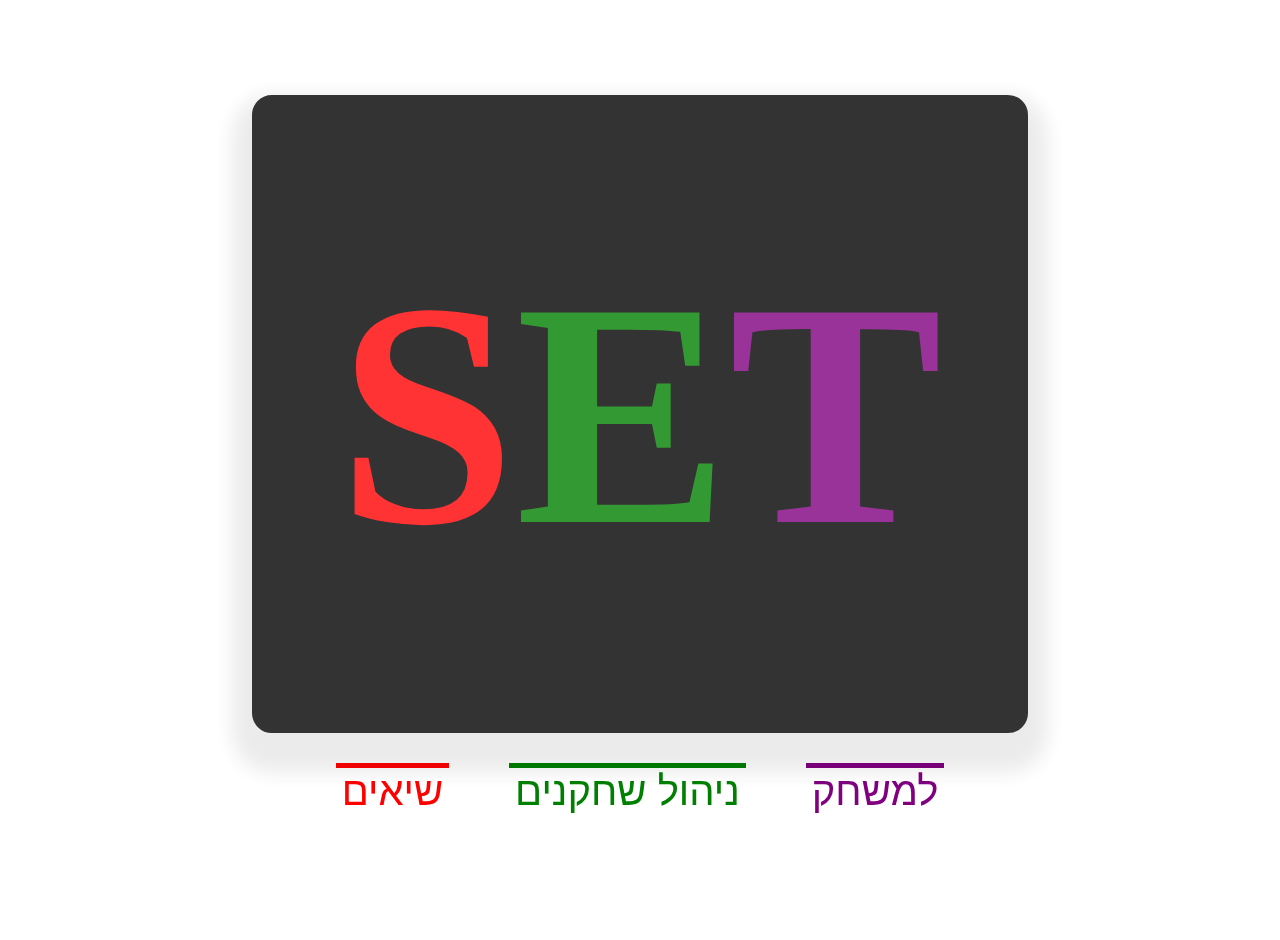
<file: index.html>
<!DOCTYPE html>
<html lang="he" dir="rtl">

<head>
  <base href="./">
  <meta charset="UTF-8">
  <meta name="viewport" content="width=device-width, initial-scale=1.0">
  <link rel="stylesheet" href="./CSS/Opening.css">
  <link rel="stylesheet" href="./CSS/Shapes.css">
  <link rel="stylesheet" href="./CSS/BoardGame.css">
  <title>SET</title>
  <link rel="icon" href="./icon.png" type="image/x-icon" />
</head>

<body>
  <!-- רקע -->
  <div class="background-animation" id="background-animation"></div>

  <!-- כניסה למשחק -->
  <div class="messbegin set" id="title">
    <div>
      <div class="red">S</div>
      <div class="green">E</div>
      <div class="purple">T</div>
    </div>
  </div>

  <!-- בחירת שחקן -->
  <div class="messbegin" id="player-selection" style="display:none;">
    <h3 class="purple">בא נתחיל לשחק!!!</h3>
    <h2>בחר שחקן קיים או צור חדש</h2>
    <div id="existing-players"></div>
    <button id="createNewPlayerBtn"> שחקן חדש</button>
  </div>

  <!-- שחקן חדש -->
  <form class="messbegin" id="newPlayerForm" style="display:none;">
    <div id="details">
      <div style="margin: 30px;">
        <label>שם: <input type="text" id="player-name" required></label><br>
        <label>צבע מועדף: <input type="color" id="player-color" value="#2020D5"
            onchange="updatePreviewColor()"></label><br>
      </div>
      <div style="margin: 30px;">
        <div class="card" id="cardExample"
          style="border-color: rgb(32, 32, 213); background-color: rgb(198, 198, 255);">
          <div class="shape purple wave full" style="width: 103px; height: 44px;"></div>
          <div class="shape red ellipse empty" style="margin: 13px;"></div>
          <div class="shape green diamond striped" style="margin: 15px;"></div>
        </div>
        <p style="font-size: 10px;">כך יראו הקלפים שלך במשחק בעת לחיצה</p>
      </div>
    </div>
    <button type="submit">אישור</button>
  </form>

  <!-- הודעת טרום משחק -->
  <div class="messbegin" id="begining" style="display: none;">
    <h2 id="startName"></h2>
    <p>השיא שלך: <strong id="highScore"></strong></p>
    <div id="settings">
      <label for="card-count">עם כמה קלפים תרצה לשחק? </label>
      <input type="number" id="card-count" min="3" max="81" value="81">
    </div>
    <button id="start" onclick="startNewGame()">!Start</button>
  </div>

  <!-- לוח משחק -->
  <div id="game-container" style="display: none;">
    <div id="player-info">
      <div id="profile">
        <img id="img" src="./Octicons person.svg.png" alt="תמונה" width="40" height="40"
          style="border-radius: 50%; border: 4px solid black;">
        <div>
          <div><strong id="sname"></strong></div>
          <div>שיא: <label id="sscore"></label> </div>
        </div>
      </div>
      <div class="set purple">SET</div>
    </div>
    <div class="controls">
      <div class="score-board">
        <div class="score-item">נקודות: <span id="score">0</span></div>
        <div class="score-item">סטים נמצאו: <span id="sets-found">0</span></div>
        <div class="score-item">זמן: <span id="timer">00:00</span></div>
      </div>
      <div>
        <button class="score-item" id="hint-btn" onclick="showHint()">רמז</button>
        <button class="score-item" id="new-game-btn" onclick="startNewGame()">משחק חדש</button>
      </div>
    </div>
    <div class="message" id="message"></div>
    <div class="cards-grid" id="cards-grid"></div>
  </div>

  <!-- ניהול שחקנים -->
  <div id="playersManagement" class="messbegin" style="display: none;">
    <h3 class="green">ניהול שחקנים</h3>
    <div class="scroll">
      <table id="playersTable">
        <thead>
          <tr>
            <th>שם</th>
            <th>צבע</th>
            <th>ניקוד מקסימלי</th>
            <th>פעולות</th>
          </tr>
        </thead>
        <tbody></tbody>
      </table>
    </div>
  </div>


  <!-- שיאים    -->
  <div id="scoresDiv" class="messbegin" style="display: none;">
    <h3 class="red">טבלת שיאים</h3>
    <div class="scroll">
      <table id="highScoresTable">
        <thead>
          <tr>
            <th>מקום</th>
            <th>שם שחקן</th>
            <th>שיא</th>
          </tr>
        </thead>
        <tbody>
        </tbody>
      </table>
    </div>
  </div>

  <!-- הודעת סיום משחק -->
  <div id="overlay" style="display: none;">
    <h2>🎉 המשחק נגמר! 🎉</h2>
    <p>הניקוד שלך: <strong id="scorefinal"></strong></p>
    <button id="restartBtn">התחל משחק חדש</button>
  </div>


  <!-- אפשרויות -->
  <div id="options">
    <button id="play" class="purple" onclick="enterToTheGame()">למשחק</button>
    <button id="managePlayers" class="green" onclick="ManagePlayers()">ניהול שחקנים</button>
    <button id="scores" class="red" onclick="GetScores()">שיאים</button>
  </div>

</body>
<script src="./JS/Players.js" type="text/javascript" async></script>
<script src="./JS/Cards.js" type="text/javascript" async></script>
<script src="./JS/Background.js" type="text/javascript" async></script>

</html>
</file>
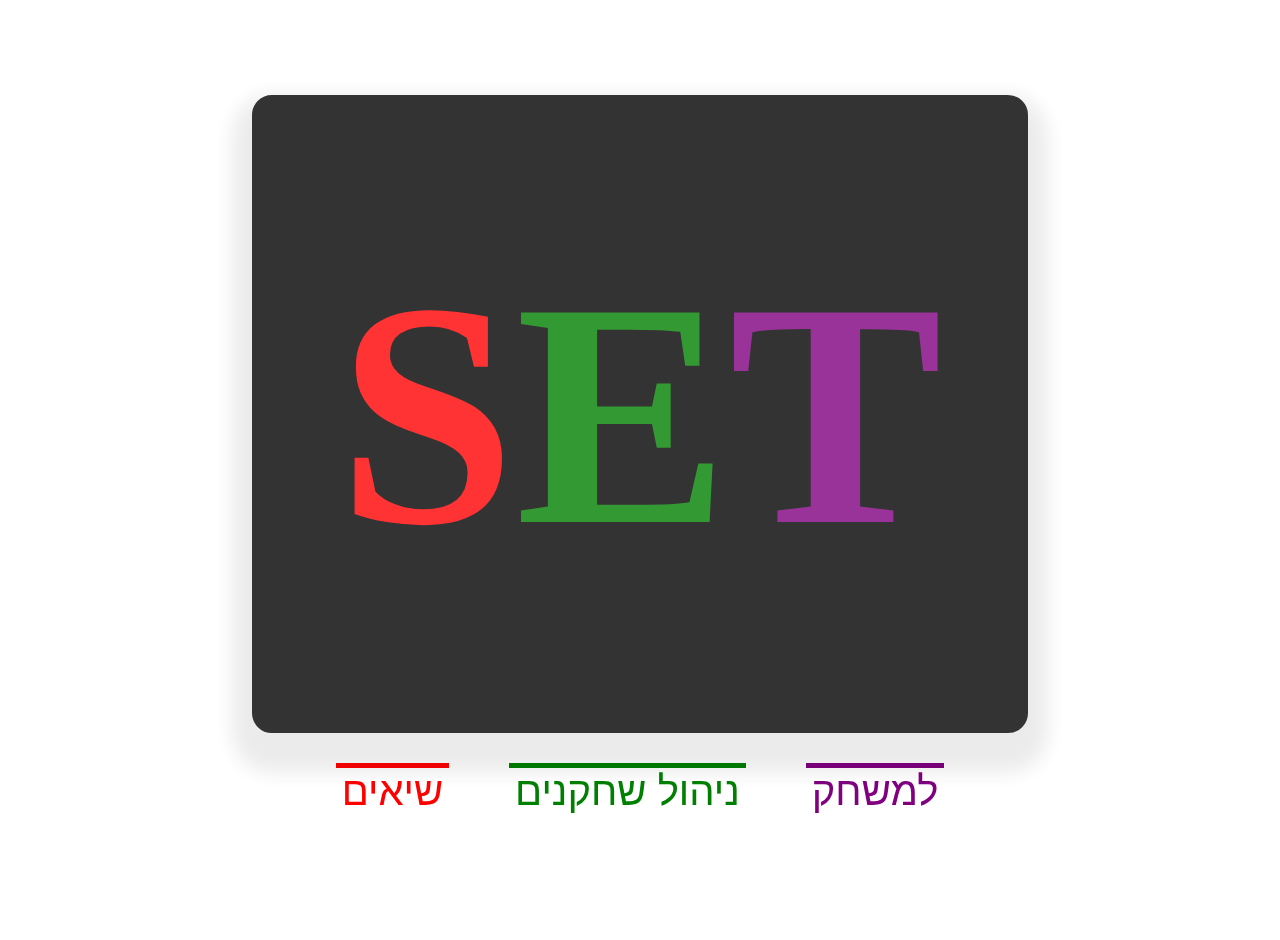
<file: docs/index.html>
<!DOCTYPE html>
<html lang="he" dir="rtl">

<head>
  <meta charset="UTF-8">
  <meta name="viewport" content="width=device-width, initial-scale=1.0">
  <link rel="stylesheet" href="../CSS/Opening.css">
  <link rel="stylesheet" href="../CSS/Shapes.css">
  <link rel="stylesheet" href="../CSS/BoardGame.css">
  <title>SET</title>
  <link rel="icon" href="../icon.png" type="image/x-icon" />
</head>

<body>
  <!-- רקע -->
  <div class="background-animation" id="background-animation"></div>

  <!-- כניסה למשחק -->
  <div class="messbegin set" id="title">
    <div>
      <div class="red">S</div>
      <div class="green">E</div>
      <div class="purple">T</div>
    </div>
  </div>

  <!-- בחירת שחקן -->
  <div class="messbegin" id="player-selection" style="display:none;">
    <h3 class="purple">בא נתחיל לשחק!!!</h3>
    <h2>בחר שחקן קיים או צור חדש</h2>
    <div id="existing-players"></div>
    <button id="createNewPlayerBtn"> שחקן חדש</button>
  </div>

  <!-- שחקן חדש -->
  <form class="messbegin" id="newPlayerForm" style="display:none;">
    <div id="details">
      <div style="margin: 30px;">
        <label>שם: <input type="text" id="player-name" required></label><br>
        <label>צבע מועדף: <input type="color" id="player-color" value="#2020D5"
            onchange="updatePreviewColor()"></label><br>
      </div>
      <div style="margin: 30px;">
        <div class="card" id="cardExample"
          style="border-color: rgb(32, 32, 213); background-color: rgb(198, 198, 255);">
          <div class="shape purple wave full" style="width: 103px; height: 44px;"></div>
          <div class="shape red ellipse empty" style="margin: 13px;"></div>
          <div class="shape green diamond striped" style="margin: 15px;"></div>
        </div>
        <p style="font-size: 10px;">כך יראו הקלפים שלך במשחק בעת לחיצה</p>
      </div>
    </div>
    <button type="submit">אישור</button>
  </form>

  <!-- הודעת טרום משחק -->
  <div class="messbegin" id="begining" style="display: none;">
    <h2 id="startName"></h2>
    <p>השיא שלך: <strong id="highScore"></strong></p>
    <div id="settings">
      <label for="card-count">עם כמה קלפים תרצה לשחק? </label>
      <input type="number" id="card-count" min="3" max="81" value="81">
    </div>
    <button id="start" onclick="startNewGame()">!Start</button>
  </div>

  <!-- לוח משחק -->
  <div id="game-container" style="display: none;">
    <div id="player-info">
      <div id="profile">
        <img id="img" src="../Octicons person.svg.png" alt="תמונה" width="40" height="40"
          style="border-radius: 50%; border: 4px solid black;">
        <div>
          <div><strong id="sname"></strong></div>
          <div>שיא: <label id="sscore"></label> </div>
        </div>
      </div>
      <div class="set purple">SET</div>
    </div>
    <div class="controls">
      <div class="score-board">
        <div class="score-item">נקודות: <span id="score">0</span></div>
        <div class="score-item">סטים נמצאו: <span id="sets-found">0</span></div>
        <div class="score-item">זמן: <span id="timer">00:00</span></div>
      </div>
      <div>
        <button class="score-item" id="hint-btn" onclick="showHint()">רמז</button>
        <button class="score-item" id="new-game-btn" onclick="startNewGame()">משחק חדש</button>
      </div>
    </div>
    <div class="message" id="message"></div>
    <div class="cards-grid" id="cards-grid"></div>
  </div>

  <!-- ניהול שחקנים -->
  <div id="playersManagement" class="messbegin" style="display: none;">
    <h3 class="green">ניהול שחקנים</h3>
    <div class="scroll">
      <table id="playersTable">
        <thead>
          <tr>
            <th>שם</th>
            <th>צבע</th>
            <th>ניקוד מקסימלי</th>
            <th>פעולות</th>
          </tr>
        </thead>
        <tbody></tbody>
      </table>
    </div>
  </div>


  <!-- שיאים    -->
  <div id="scoresDiv" class="messbegin" style="display: none;">
    <h3 class="red">טבלת שיאים</h3>
    <div class="scroll">
      <table id="highScoresTable">
        <thead>
          <tr>
            <th>מקום</th>
            <th>שם שחקן</th>
            <th>שיא</th>
          </tr>
        </thead>
        <tbody>
        </tbody>
      </table>
    </div>
  </div>

  <!-- הודעת סיום משחק -->
  <div id="overlay" style="display: none;">
    <h2>🎉 המשחק נגמר! 🎉</h2>
    <p>הניקוד שלך: <strong id="scorefinal"></strong></p>
    <button id="restartBtn">התחל משחק חדש</button>
  </div>


  <!-- אפשרויות -->
  <div id="options">
    <button id="play" class="purple" onclick="enterToTheGame()">למשחק</button>
    <button id="managePlayers" class="green" onclick="ManagePlayers()">ניהול שחקנים</button>
    <button id="scores" class="red" onclick="GetScores()">שיאים</button>
  </div>

</body>
<script src="../JS/Players.js" type="text/javascript" async></script>
<script src="../JS/Cards.js" type="text/javascript" async></script>
<script src="../JS/Background.js" type="text/javascript" async></script>

</html>
</file>
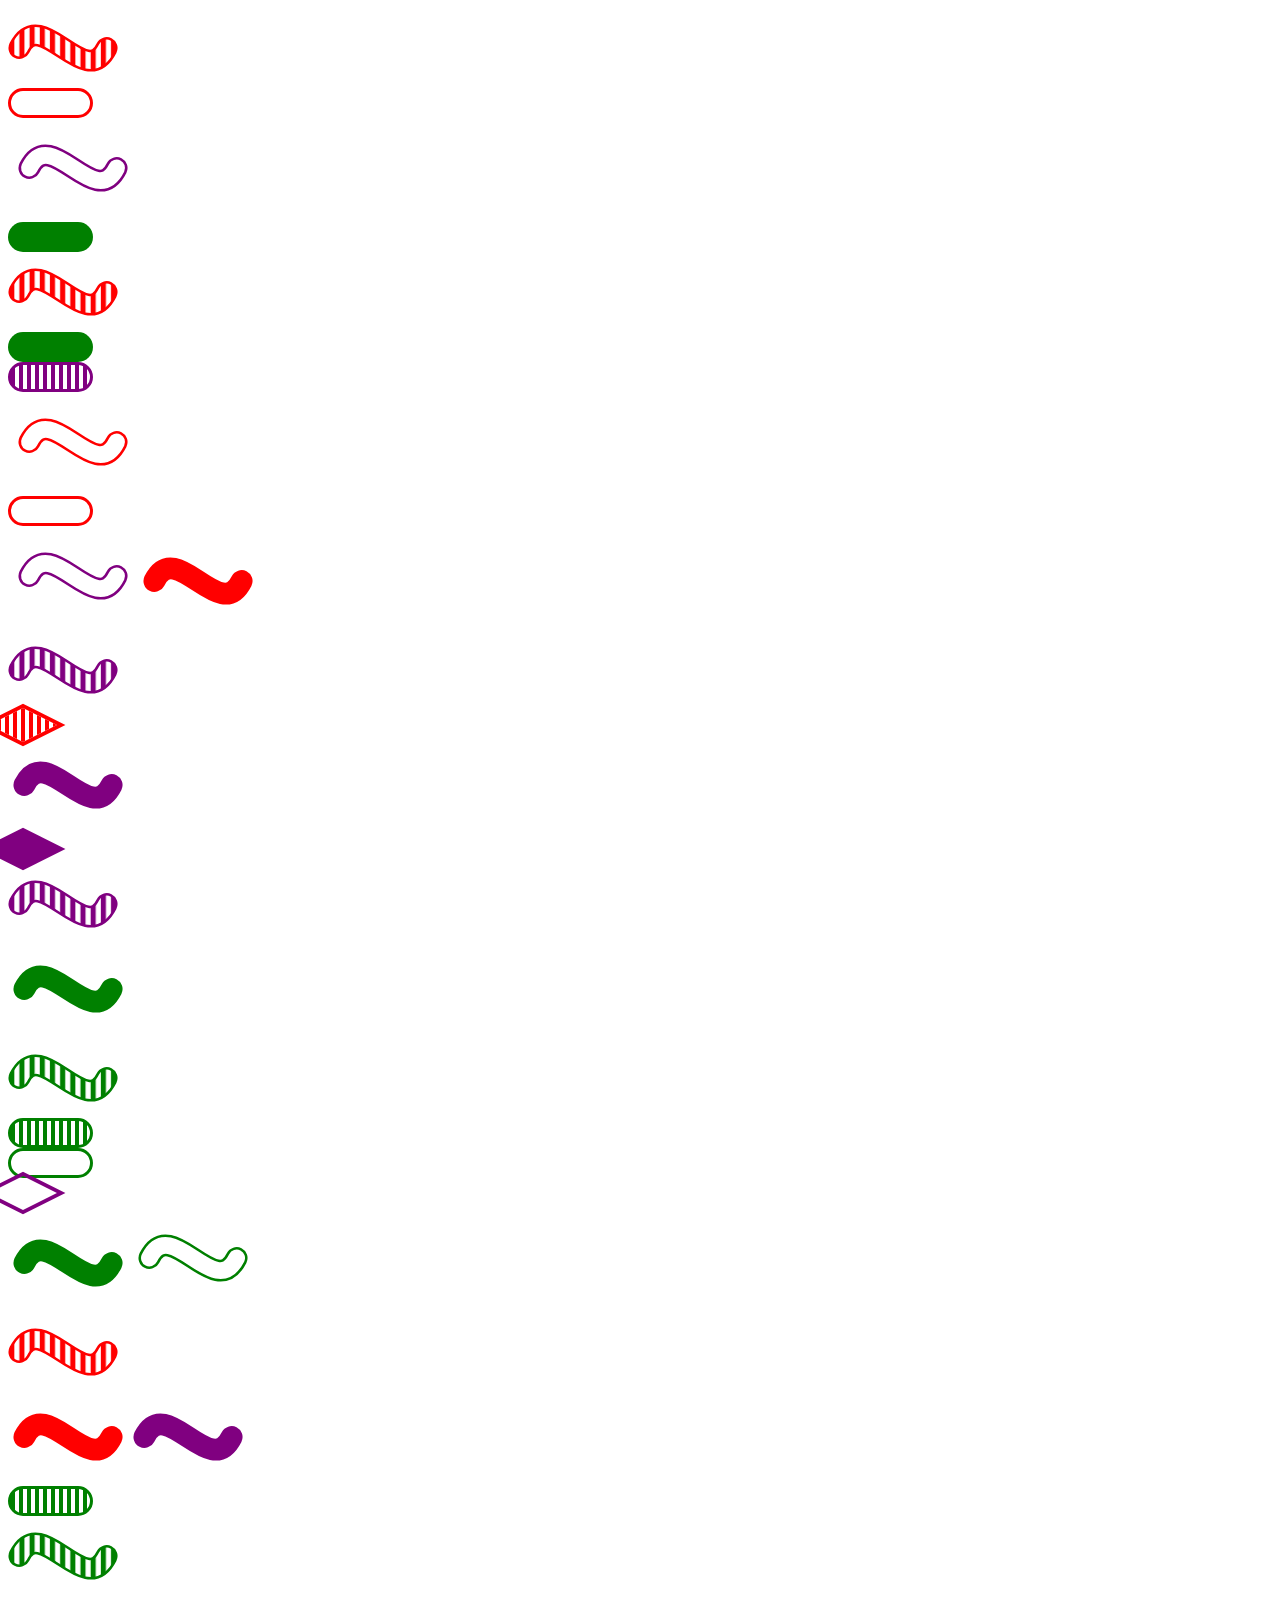
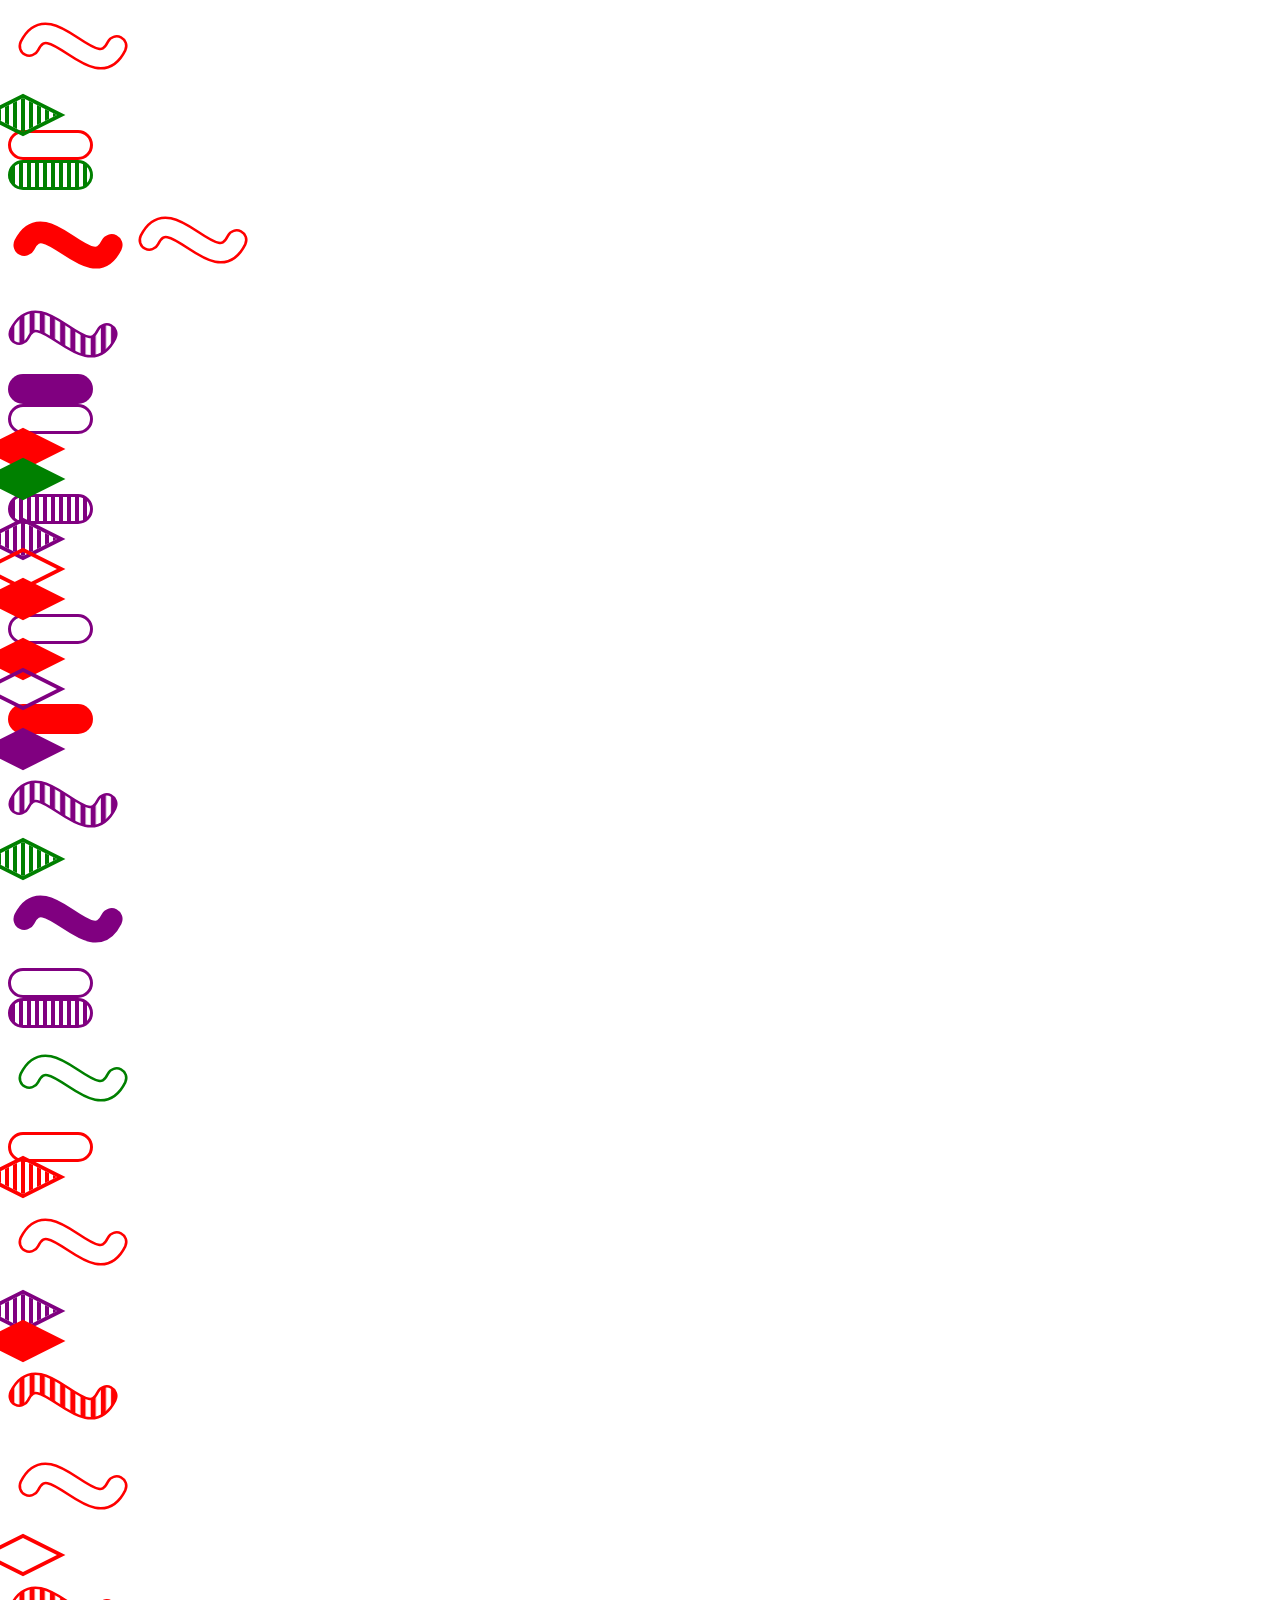
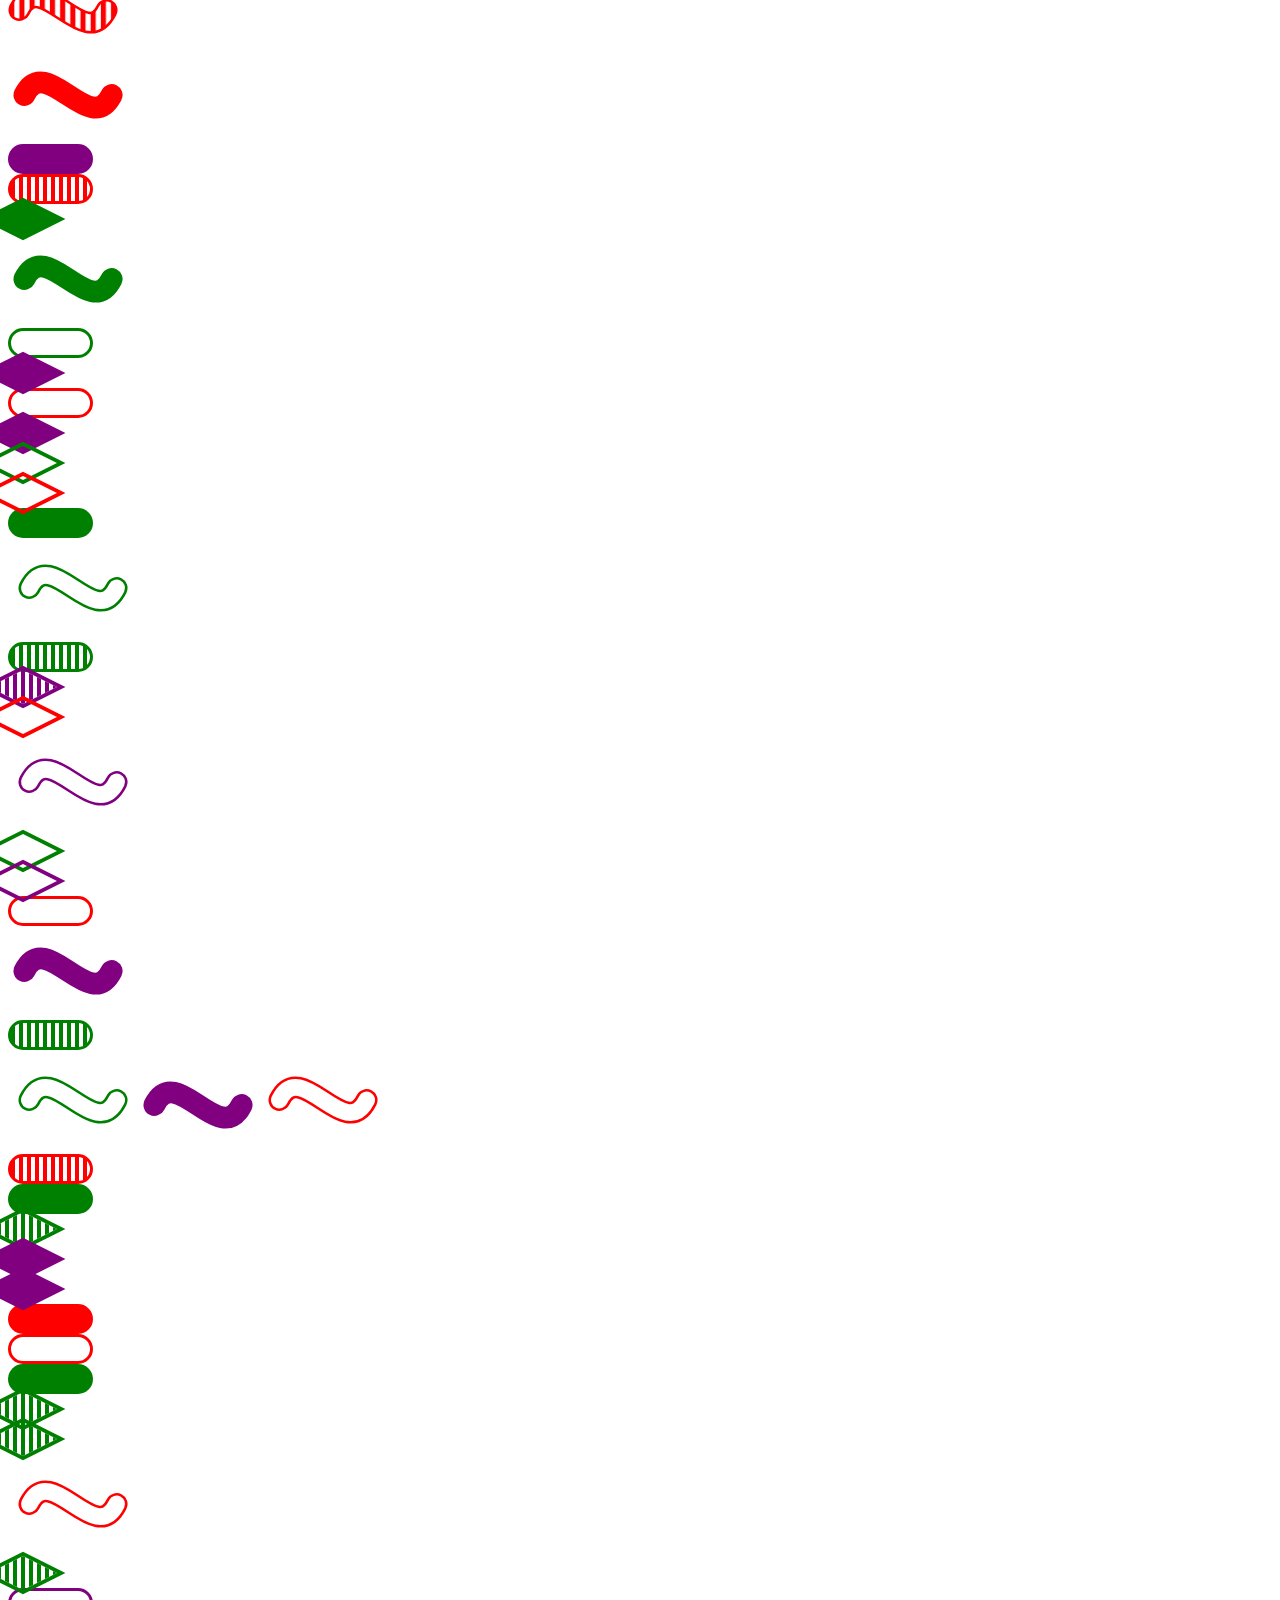
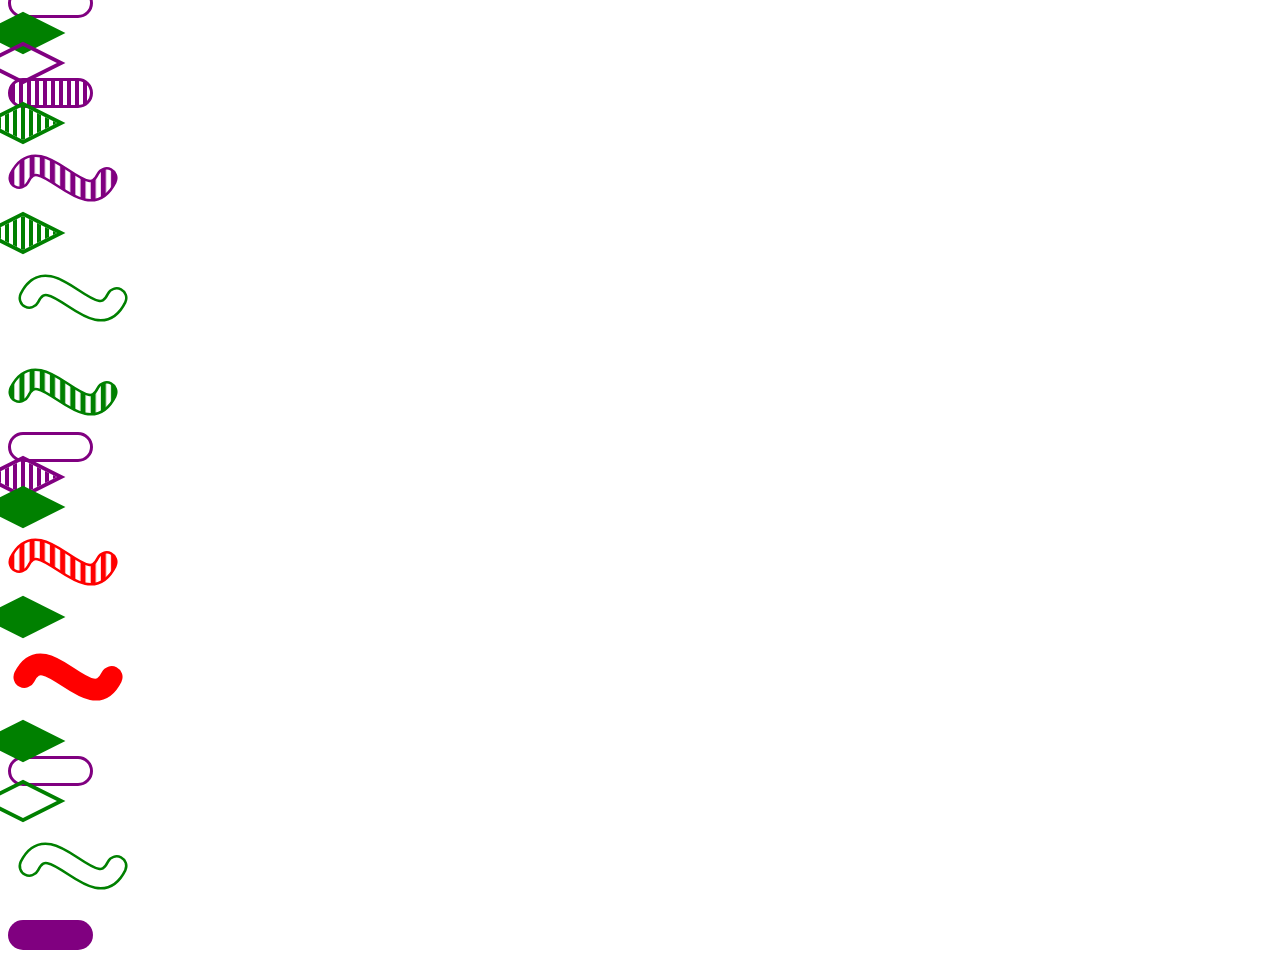
<file: HTML/Opening.html>
<!DOCTYPE html>
<html lang="en">
<head>
    <meta charset="UTF-8">
    <meta name="viewport" content="width=device-width, initial-scale=1.0">
    <link rel="stylesheet" href="../CSS/Opening.css">
    <link rel="stylesheet" href="../CSS/Shapes.css">
    <title>Document</title>
</head>

<body>
    <div class="splash-screen" id="splash-screen"></div>
      <script>
        const splash = document.getElementById('splash-screen');
        const shapes = ['ellipse', 'diamond', 'wave'];
        const colors = ['red', 'green', 'purple'];
        const fills = ['full', 'empty', 'striped'];
        
        for (let i = 0; i < 120; i++) {
          const shape = document.createElement('div');
          shape.classList.add(
            'shape',
            shapes[Math.floor(Math.random() * shapes.length)],
            colors[Math.floor(Math.random() * colors.length)],
            fills[Math.floor(Math.random() * fills.length)]
          );
      
          shape.style.left = Math.random() * 100 + 'vw';
          shape.style.top = -Math.random() * 100 + 'px';
          shape.style.animationDuration = (3 + Math.random() * 4) + 's';
          shape.style.animationDelay = Math.random() * 2 + 's';
          splash.appendChild(shape);
        }
      
        // העלמת המסך לאחר 4 שניות
        setTimeout(() => {
          splash.style.display = 'none';
          window.location.href = "Cards.html";
        }, 6000);
      </script>
      </body>
  
</html>
</file>
<file: CSS/Opening.css>
*{
  z-index: 1;
}
.background-animation {
    position: fixed;
    inset: 0;
    z-index: -1; 
    overflow: hidden;
    pointer-events: none; 
  }
  
  .bg-shape {
    position: absolute;
    opacity: 0.8;
    animation: fall linear forwards;
    z-index: -1;
    pointer-events: none;
  }
    /* אליפסה */
  .ellipse {
    width: 85px;
  height: 30px;
  border-radius: 15px / 50%;
  box-sizing: border-box;

}

  @keyframes fall {
    0% {
      transform: translateY(-100px) rotate(0deg);
      opacity: 0.8;
    }
    100% {
      transform: translateY(110vh) rotate(360deg);
      opacity: 0;
    }
  }
</file>
<file: CSS/Shapes.css>
*{
  z-index: 1;
}
/* ----- בסיס לכל צורה ----- */

.shape {
  width: 85px;
  height: 30px;
  /* margin: 4px; */
  box-sizing: border-box;
}

/* ----- צורות ----- */

/* אליפסה */
.ellipse {
  border-radius: 15px / 50%;
  box-sizing: border-box;

}

/* מעוין  */
.diamond {
width: 30px;
height: 30px;
transform: scalex(2) rotate(45deg)  ;
box-sizing: border-box;
}

/* ----- צבעים ----- */
.red {
color: red;
}
.green {
color: green;
}
.purple {
color: purple;
}

.wave.empty.red {
  background-image: url("data:image/svg+xml;utf8,<svg xmlns='http://www.w3.org/2000/svg' viewBox='-15 -15 170 110'><path d='M10,40 C40,-20 100,100 130,40' stroke='red' stroke-width='30' fill='none' stroke-linecap='round'/><path d='M10,40 C40,-20 100,100 130,40' stroke='white' stroke-width='23' fill='none' stroke-linecap='round'/></svg>");
}

.wave.empty.green {
  background-image: url("data:image/svg+xml;utf8,<svg xmlns='http://www.w3.org/2000/svg' viewBox='-15 -15 170 110'><path d='M10,40 C40,-20 100,100 130,40' stroke='green' stroke-width='30' fill='none' stroke-linecap='round'/><path d='M10,40 C40,-20 100,100 130,40' stroke='white' stroke-width='23' fill='none' stroke-linecap='round'/></svg>");
}

.wave.empty.purple {
  background-image: url("data:image/svg+xml;utf8,<svg xmlns='http://www.w3.org/2000/svg' viewBox='-15 -15 170 110'><path d='M10,40 C40,-20 100,100 130,40' stroke='purple' stroke-width='30' fill='none' stroke-linecap='round'/><path d='M10,40 C40,-20 100,100 130,40' stroke='white' stroke-width='23' fill='none' stroke-linecap='round'/></svg>");
}

.wave.striped.red {
  background-image: url("data:image/svg+xml;utf8,<svg xmlns='http://www.w3.org/2000/svg' viewBox='-15 -15 170 110'><defs><pattern id='stripes' patternUnits='userSpaceOnUse' width='14' height='6' patternTransform='rotate(180)'><rect width='5' height='6' fill='red'/><rect x='4' width='7' height='6' fill='white'/></pattern><mask id='maskStroke'><rect width='140' height='80' fill='black'/><path d='M10,40 C40,-20 100,100 130,40' stroke='white' stroke-width='23' stroke-linecap='round' fill='none'/></mask></defs><path d='M10,40 C40,-20 100,100 130,40' fill='none' stroke='red' stroke-width='30' stroke-linecap='round'/><rect width='140' height='80' fill='url(%23stripes)' mask='url(%23maskStroke)'/></svg>");
}

.wave.striped.green {
  background-image: url("data:image/svg+xml;utf8,<svg xmlns='http://www.w3.org/2000/svg' viewBox='-15 -15 170 110'><defs><pattern id='stripes' patternUnits='userSpaceOnUse' width='14' height='6' patternTransform='rotate(180)'><rect width='5' height='6' fill='green'/><rect x='4' width='7' height='6' fill='white'/></pattern><mask id='maskStroke'><rect width='140' height='80' fill='black'/><path d='M10,40 C40,-20 100,100 130,40' stroke='white' stroke-width='23' stroke-linecap='round' fill='none'/></mask></defs><path d='M10,40 C40,-20 100,100 130,40' fill='none' stroke='green' stroke-width='30' stroke-linecap='round'/><rect width='140' height='80' fill='url(%23stripes)' mask='url(%23maskStroke)'/></svg>");
}

.wave.striped.purple {
  background-image: url("data:image/svg+xml;utf8,<svg xmlns='http://www.w3.org/2000/svg' viewBox='-15 -15 170 110'><defs><pattern id='stripes' patternUnits='userSpaceOnUse' width='14' height='6' patternTransform='rotate(180)'><rect width='5' height='6' fill='purple'/><rect x='4' width='7' height='6' fill='white'/></pattern><mask id='maskStroke'><rect width='140' height='80' fill='black'/><path d='M10,40 C40,-20 100,100 130,40' stroke='white' stroke-width='23' stroke-linecap='round' fill='none'/></mask></defs><path d='M10,40 C40,-20 100,100 130,40' fill='none' stroke='purple' stroke-width='30' stroke-linecap='round'/><rect width='140' height='80' fill='url(%23stripes)' mask='url(%23maskStroke)'/></svg>");
}

/* ----- מילוי ----- */

.full {
background-color: currentColor;
}
.empty {
background-color: transparent;
border: 3px solid currentColor;
mask-image: none; /* כדי לראות את הגבול בצורות בלי מילוי */
}
.striped {
background: repeating-linear-gradient(
  90deg,
  currentColor,
  currentColor 4px,
  transparent 4px,
  transparent 8px
);
border: 3px solid currentColor;
mask-image: var(--wave-mask); /* צריך להחזיר את המסכה */
mask-repeat: no-repeat;
mask-position: center;
mask-size: contain;
}

.diamond.striped
{
background: repeating-linear-gradient(
  45deg,
  currentColor,
  currentColor 2px,
  transparent 2px,
  transparent 4px
);
}

.wave.full {
  width: 110px;
  height: 80px;
  display: inline-block;
  -webkit-mask-image: url("data:image/svg+xml;utf8,<svg xmlns='http://www.w3.org/2000/svg' viewBox='-15 -15 170 110'><path d='M10,40 C40,-20 100,100 130,40' stroke='black' stroke-width='30' fill='none' stroke-linecap='round'/></svg>");
  -webkit-mask-repeat: no-repeat;
  -webkit-mask-position: center;
  -webkit-mask-size: cover;
  mask-image: url("data:image/svg+xml;utf8,<svg xmlns='http://www.w3.org/2000/svg' viewBox='-15 -15 170 110'><path d='M10,40 C40,-20 100,100 130,40' stroke='black' stroke-width='30' fill='none' stroke-linecap='round'/></svg>");
  mask-repeat: no-repeat;
  mask-position: center;
  mask-size: cover;
  margin: 5px;
  border: none;
}
.wave.empty {
  width: 110px;
  height: 80px;
  display: inline-block;
  background-repeat: no-repeat;
  background-position: center;
  background-size: cover;
  border: none;
  margin: 10px;
}
 .wave.striped {
  width: 110px;
  height: 80px;
  background-size: cover;
  background-repeat: no-repeat;
  background-position: center;
  border: 0 solid transparent;
}
</file>
<file: CSS/BoardGame.css>
*{
  z-index: 1;
}
body {
    overflow: hidden;
    font-family: 'Segoe UI', Tahoma, Geneva, Verdana, sans-serif;
    background: white;
    margin: 0;
    padding: 20px;
    min-height: 100vh;
    display: flex;
    flex-direction: column;
    align-items: center;
    justify-content: center;
  }
  #settings {
    margin-bottom: 1rem;
    direction: rtl;
  }
  
  #settings input {
    width: 60px;
    margin-right: 10px;
  }
  
  #game-container {
    max-width: 1000px; /* הגדל מהרוחב */
    width: 100%;
    background: white;
    border-radius: 20px;
    padding: 30px;
    box-shadow: 0px 20px 20px 20px rgba(0, 0, 0, 0.1); 
    height: 88vh; }
  
  h1 {
    text-align: center;
    color: #333;
    margin-bottom: 30px;
    font-size: 2.5em;
  }
  
  .controls {
    display: flex;
    justify-content: space-between;
    align-items: center;
    margin-bottom: 30px;
    flex-wrap: wrap;
    gap: 15px;
  }
  
  .score-board {
    display: flex;
    gap: 20px;
    align-items: center;
  }
  
  .score-item {
    background: #f8f9fa;
    padding: 10px 20px;
    border-radius: 10px;
    font-weight: bold;
    color: #333;
  }
  
  
  .cards-grid {
    display: grid;
    grid-template-columns: repeat(auto-fit, minmax(150px, 1fr));
    gap: 15px;
    margin-bottom: 30px;
  }
  /* .card {
    aspect-ratio: 3/4;
    background: white;
    border: 3px solid #ddd;
    border-radius: 12px;
    cursor: pointer;
    display: flex;
    flex-direction: column;
    justify-content: center;
    align-items: center;
    transition: all 0.3s ease;
    position: relative;
    min-height: 140px;
  } */
  
  .card:hover {
    transform: scale(1.08); /* הגדלה עדינה */
    box-shadow: 0 10px 25px rgba(0, 0, 0, 0.15);
    z-index: 1; /* מבטיח שהיא מעל השאר */
  }
    
  .card.selected {
    transform: translateY(-3px);
    border-width: 3px;
  }
  
  .card.correct {
    border-color: #28a745;
    background: #d4edda;
    animation: pulse 0.5s ease-in-out;
  }
  
  .card.incorrect {
    border-color: #dc3545;
    background: #f8d7da;
    animation: shake 0.5s ease-in-out;
  }
  .message.hint {
    background-color: #fff3cd;
    color: #856404;
    border: 1px solid #ffeeba;
  }
  
  @keyframes pulse {
    0% { transform: scale(1); }
    50% { transform: scale(1.05); }
    100% { transform: scale(1); }
  }
  
  @keyframes shake {
    0%, 100% { transform: translateX(0); }
    25% { transform: translateX(-5px); }
    75% { transform: translateX(5px); }
  }
  
  .shape {
    font-size: 24px;
    margin: 2px;
    display: inline-block;
  }
  
  .message {
    text-align: center;
    padding: 15px;
    margin: 20px 0;
    border-radius: 10px;
    font-weight: bold;
    opacity: 0;
    transition: opacity 0.3s ease;
  }
  
  .message.show {
    opacity: 1;
  }
  
  .message.success {
    background: #d4edda;
    color: #155724;
    border: 1px solid #c3e6cb;
  }
  
  .message.error {
    background: #f8d7da;
    color: #721c24;
    border: 1px solid #f5c6cb;
  }
  .message.end {
    background: #46cee67c;
    color: #135d7a;
    border: 1px solid #2686a3;
  }
  #new-game-btn {
    background: #57d273bd;
    font-size: 16px;
    transition: all 0.3s ease;
  }
  
  #new-game-btn:hover {
    background: #008000;  }

  #hint-btn {
    background: #ed6065;
    font-size: 16px;
    transition: all 0.3s ease;

  }
  
  #hint-btn:hover {
    background: #ff0000;  }
  
  #hint-btn:disabled {
    background: #6c757d;
    cursor: not-allowed;
  }
  
  @media (max-width: 600px) {
    .controls {
        flex-direction: column;
        align-items: center;
    }
    
    .cards-grid {
        grid-template-columns: repeat(3, 1fr);
    }
  }
  /* ----- כללי ----- */
  .card {
    display: flex;
    flex-direction: column;
    align-items: center;
    justify-content: space-around;
    width: 120px;
    height: 180px;
    margin: 10px;
    border: 2px solid #333;
    border-radius: 12px;
    background-color: white;
    padding: 10px;
  }
 .messbegin{
  width: 60vw;
  height: 70vh;
  display: flex;
  flex-direction: column;
  justify-content: center;  
  align-items: center;     
  color: black;
  font-size: 2em;
  z-index: 1000;
  text-align: center;       /* למרכז את הטקסט בתוך התגים */
  border:4px solid black;
  border-radius: 20px;
  background-color:white;
  opacity: 0.8;
  box-shadow: 0px 20px 20px 20px rgba(0, 0, 0, 0.1);  
}
#overlay
{
  position: fixed;
  top: 0;
  left: 0;
  width: 100vw;
  height: 100vh;
  background-color: rgba(0, 0, 0, 0.85);
    display: flex;
  flex-direction: column;
  justify-content: center;  
  align-items: center;     
  color: #ffc107;
  font-size: 2em;
  z-index: 1000;
  text-align: center;       /* למרכז את הטקסט בתוך התגים */
}
#overlay h2, #begining h2 {
    margin: 0 0 20px 0;
}

#overlay p, #begining p {
    margin: 0 0 30px 0;
}

#overlay button {
    padding: 15px 30px;
    font-size: 1.5em;
    background-color: #ffc107;
    border: none;
    border-radius: 10px;
    cursor: pointer;
    box-shadow: 0 0 15px #ffb300;
    transition: background-color 0.3s ease;
}

#overlay button:hover {
    background-color: #ffca28;
}

#player-login {
    background-color: #f9f9f9;
    padding: 20px;
    margin: 30px;
    border-radius: 12px;
    text-align: center;
    box-shadow: 0 0 10px rgba(0,0,0,0.2);
}
/* #player-login h2 {
    margin-bottom: 20px;
    color: #333;
} */
#player-info {
      display: flex;
      align-items: center;
      margin-bottom: 10px;
      justify-content: space-between;
}
#player-info #profile {
  display: flex;
  align-items: center;
  gap: 10px;

}
.set{
   font-size: 40px;
   font-weight: 700;
   font-family: Cochin, Georgia, Times, 'Times New Roman', serif;
   background-color: black;
}
#createNewPlayerBtn, #enterPlay{
  background-color:black;
  color: white;
  margin: 10px;
  padding: 10px;
  border-radius: 12px;
  margin-top: 50px;
}
#title div{
  font-size: 25vw;
  display: flex;
  flex-direction: row-reverse;
}
#player-info .set{
  background-color: white;
}
#options{
  font-size: 300px;
  display: flex;
  flex-direction: row;
}
#options button{
  font-size: 40px;
  border: none;
  border-top: solid 5px currentColor;
  margin: 30px;
  background-color: transparent;
}
#highScoresTable, #playersTable {
  height: 100%;
  width: 100%;
  border-collapse: collapse;
  direction: rtl;
  table-layout: auto;
  word-break: break-word;
}
#highScoresTable th, #highScoresTable td,#playersTable th, #playersTable td {
  border: 1px solid #ccc;
  padding: 0.5em;
  text-align: center;
 }
#highScoresTable th, #playersTable th {
  background-color: #f0f0f0;
}
.scroll{
  width: 100%;
  overflow-y: auto;
}
h3 {
 margin: 10px;
}
#highScoresTable thead th, #playersTable thead th{

  position: sticky;
  top: 0;
  background-color: rgb(179, 173, 173); /* או רקע אחר כדי שלא ייעלם */
  z-index: 1;
}
#details{
  display: flex;
  flex-direction: row;
  justify-content: space-evenly;
  align-items: center;
}
</file>
